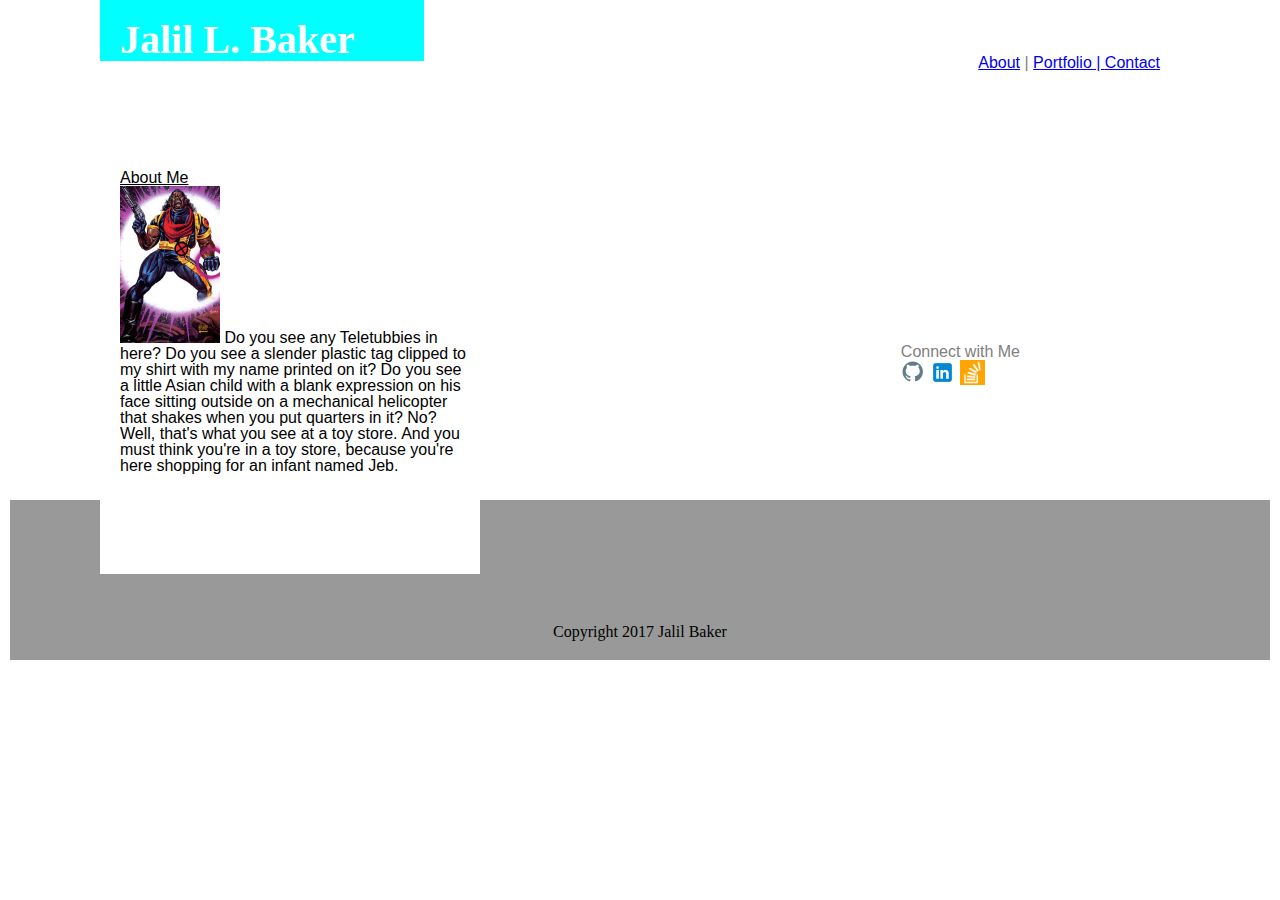
<file: index.html>
<!DOCTYPE html>
<html>
<head>
		<link rel="stylesheet" type="text/css" href="assets/css/reset.css">
			<link rel="stylesheet" type="text/css" href="assets/css/style.css">
		
	<div class="top">
		<div class="aboutname">
	<header>
		Jalil L. Baker
		</div>
	</header>
		<title>Jalil Baker</title>
		<div class="list">
			<h2><a href="index.html">About</a> | <a href="portfolio.html">Portfolio | </a><a href="contact.html">Contact</a></h2>
		</div>

	</div>
</head>
<body>
	<div class="aboutme">
		<h1 id="aboutme">About Me</h1>
		<div class="aboutline"></div>
		<p><img src="assets/images/bishop.jpg" width="100px" class="pic"> Do you see any Teletubbies in here? Do you see a slender plastic tag clipped to my shirt with my name printed on it? Do you see a little Asian child with a blank expression on his face sitting outside on a mechanical helicopter that shakes when you put quarters in it? No? Well, that's what you see at a toy store. And you must think you're in a toy store, because you're here shopping for an infant named Jeb.</p>

	</div>
	<div class="connect">
		<h2>Connect with Me</h2>
		<div class="aboutline"></div>
		<a href="https://github.com/jalilbaker"><img src="assets/images/github.png" width="25px"></a>
		<a href="https://www.linkedin.com/in/jalil-baker-94568b77/"><img src="assets/images/linkedin.png" width="25px"></a>
		<a href="https://stackoverflow.com/users/8903443/jalil-baker"><img src="assets/images/stackoverflow.png" width="25px"></a>

	</div>

</body>
<div class="above">
<footer> Copyright 2017 Jalil Baker</footer>
</div>
</html>
</file>
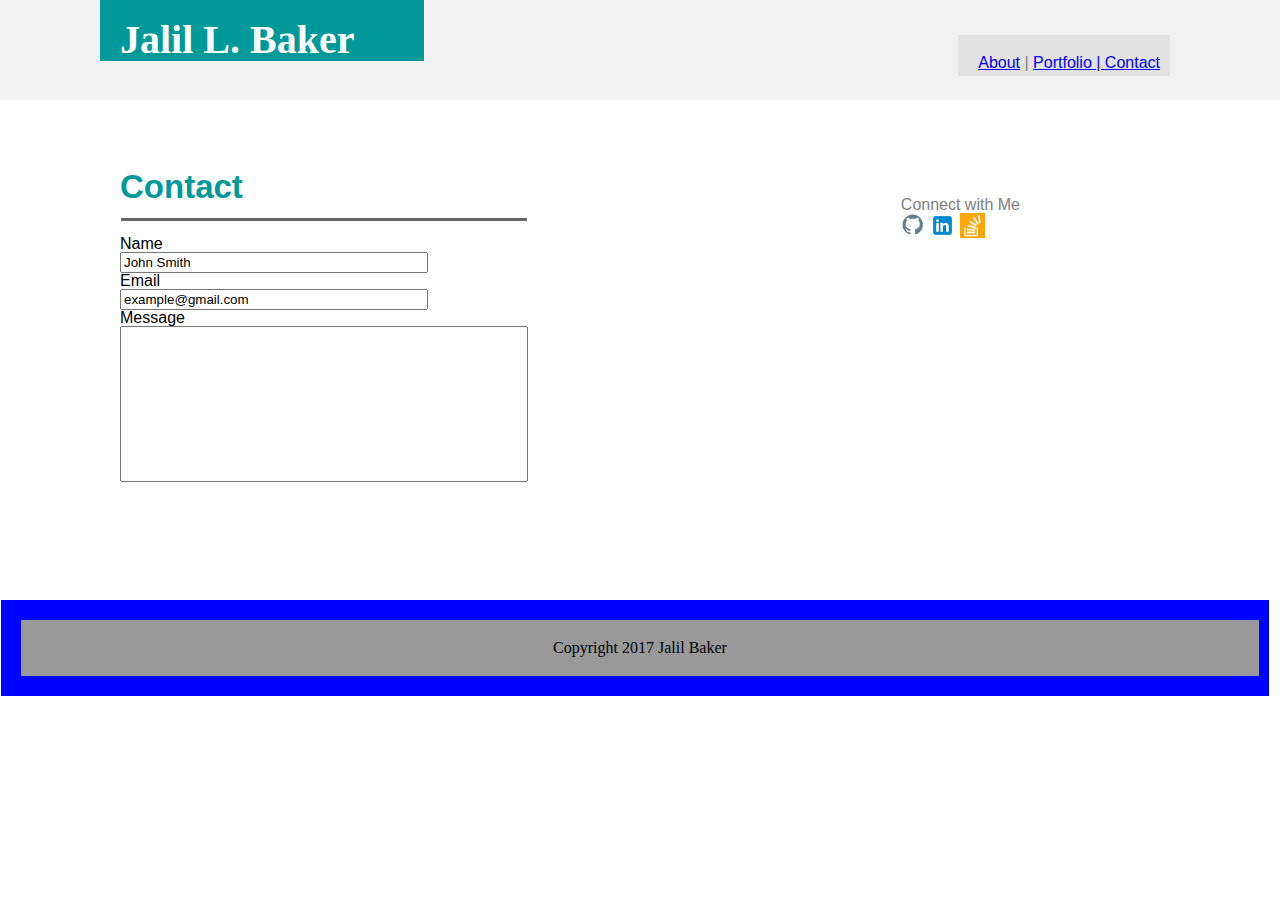
<file: contact.html>
<!DOCTYPE html>
<html>
<head>
	<link rel="stylesheet" type="text/css" href="assets/css/reset.css">
	<link rel="stylesheet" type="text/css" href="assets/css/style2.css">
		<div class="top">
		<div class="aboutname">
	<header>
		Jalil L. Baker
		</div>
	</header>
		<title>Jalil Baker</title>
		<div class="list">
			<h2><a href="index.html">About</a> | <a href="portfolio.html">Portfolio | </a><a href="contact.html">Contact</a></h2>
		</div>

	</div>
</head>
<body>
		<div class="aboutme">
		<h1 id="aboutme">Contact</h1>
		<div class="aboutline"></div>
		<form>
			Name<br>
			<input type="text" name="John Smith" value="John Smith">
			<br>
			Email<br>
			<input type="text" name="email" value="example@gmail.com">
			<br>
			Message<br>
			<input class="contact" type="text" name="Message" value="">
		</form>
	</div>
	</div>
	<div class="connect">
		<h2>Connect with Me</h2>
		<a href="https://github.com/jalilbaker"><img src="assets/images/github.png" width="25px"></a>
		<a href="https://www.linkedin.com/in/jalil-baker-94568b77/"><img src="assets/images/linkedin.png" width="25px"></a>
		<a href="https://stackoverflow.com/users/8903443/jalil-baker"><img src="assets/images/stackoverflow.png" width="25px"></a>

	</div>

</body>
<div class="above">
<footer> Copyright 2017 Jalil Baker</footer>
</div>
</html>
</file>
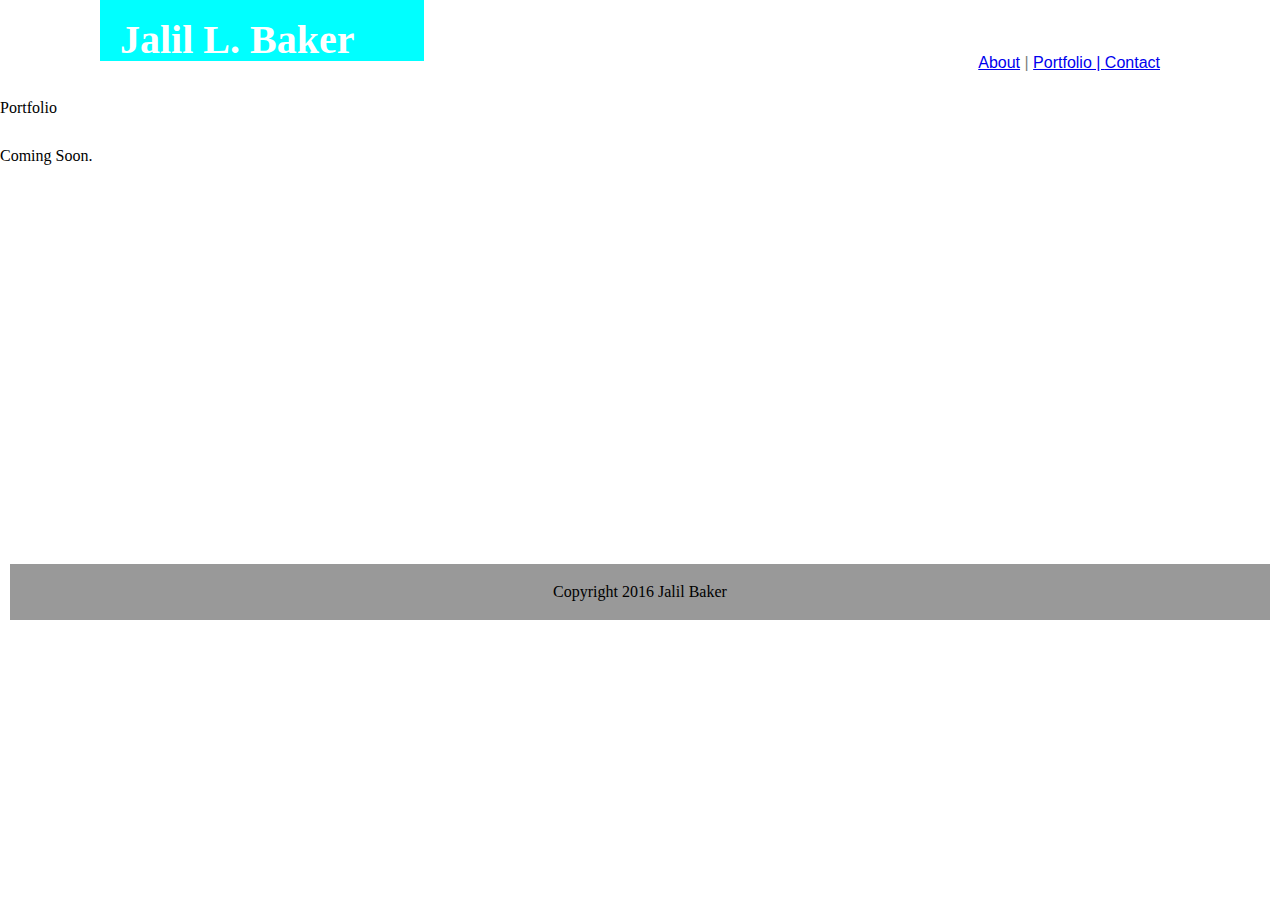
<file: portfolio.html>
<!DOCTYPE html>
<html>
<head>
	<link rel="stylesheet" type="text/css" href="assets/css/reset.css">
	<link rel="stylesheet" type="text/css" href="assets/css/style.css">
		<div class="top">
		<div class="aboutname">
	<header>
		Jalil L. Baker
		</div>
	</header>
		<title>Jalil Baker</title>
		<div class="list">
			<h2><a href="index.html">About</a> | <a href="portfolio.html">Portfolio | </a><a href="contact.html">Contact</a></h2>
		</div>

	</div>
</head>
<body>
	<div>
		<h1 class="port">Portfolio</h1>
		<br>
		<br>
		<h2 class="com">Coming Soon.</h2>
	</div>

</body>
<footer>Copyright 2016 Jalil Baker</footer>
</html>
</file>
<file: assets/css/style.css>
body {
	background-image: url("https://texturefabrik.files.wordpress.com/2013/05/paper_01.jpg");
}
.top {
	background-color: white;
	padding:50px;
	position: relative;
}
header {
	background-color: aqua;
	color: white;
	float: left;
	padding: 20px 10px 1px 20px;
	font-family: Times New Roman;
	font-weight: bold;
	font-size: 40px;
	margin-left: 50px;
	margin-top: -50px;
}
header:after {
	content: "";
	clear: both;
	margin: 30px;

}
.list {
	background-color: white;
	color: grey;
	font-family: arial;
	float: right;
	padding: 20px 10px 5px 20px;
	margin-right: 60px;
	margin-top: -15px;
	position: relative;
}
.aboutme {
	background-color: white;
	padding: 20px 10px 100px 20px;
	float: left;
	font-family: arial;
	margin: 50px 800px 50px 100px;
}
.connect {
	background-color: white;
	color: grey;
	font-family: arial;
	float: right;
	padding: 20px 10px 5px 20px;
	margin: -300px 250px -100px 200px;
}
#aboutme { 
	text-decoration: none;
	text-decoration-line: underline;
}
footer {
	background-color: #999;
	text-align: center;
	padding: 20px;
	margin: 400px 10px 10px 10px;
}
</file>
<file: assets/css/style2.css>
body {
	background-image: url("https://texturefabrik.files.wordpress.com/2013/05/paper_01.jpg");
}
.top {
	background-color: #f2f2f2;
	padding:50px;
	position: relative;
}
header {
	background-color: #009999;
	color: white;
	float: left;
	padding: 20px 10px 1px 20px;
	font-family: Times New Roman;
	font-weight: bold;
	font-size: 40px;
	margin-left: 50px;
	margin-top: -50px;
}
header:after {
	content: "";
	clear: both;
	margin: 30px;

}
.list {
	background-color: #e2e2e2;
	color: grey;
	font-family: arial;
	float: right;
	padding: 20px 10px 5px 20px;
	margin-right: 60px;
	margin-top: -15px;
	position: relative;
}
.aboutme {
	background-color: white;
	padding: 20px 10px 100px 20px;
	float: left;
	font-family: arial;
	margin: 50px 800px 50px 100px;
}
.aboutline {
	background-color: #666;
	padding: 1px 1px 2px 1px;
	margin: 15px 1px 15px 1px;
}
.connect {
	background-color: white;
	color: grey;
	font-family: arial;
	float: right;
	padding: 20px 10px 5px 20px;
	margin: -455px 250px -100px 200px;
}
#aboutme { 
	text-decoration: none;
	color: #009999;
	font-weight: bold;
	font-size: 33px;
}
.above {
	background-color: blue;
	float: initial;
	padding: 10px 10px 20px 20px;
	margin: 500px 11px -105px 1px;
}
footer {
	background-color: #999;
	text-align: center;
	padding: 20px ;
	margin: 10px 0px 0px 0px;
}

.navi {
	
}

.contact {
	width: 400px;
	height: 150px;

}
input {
	width: 300px;
}
</file>
